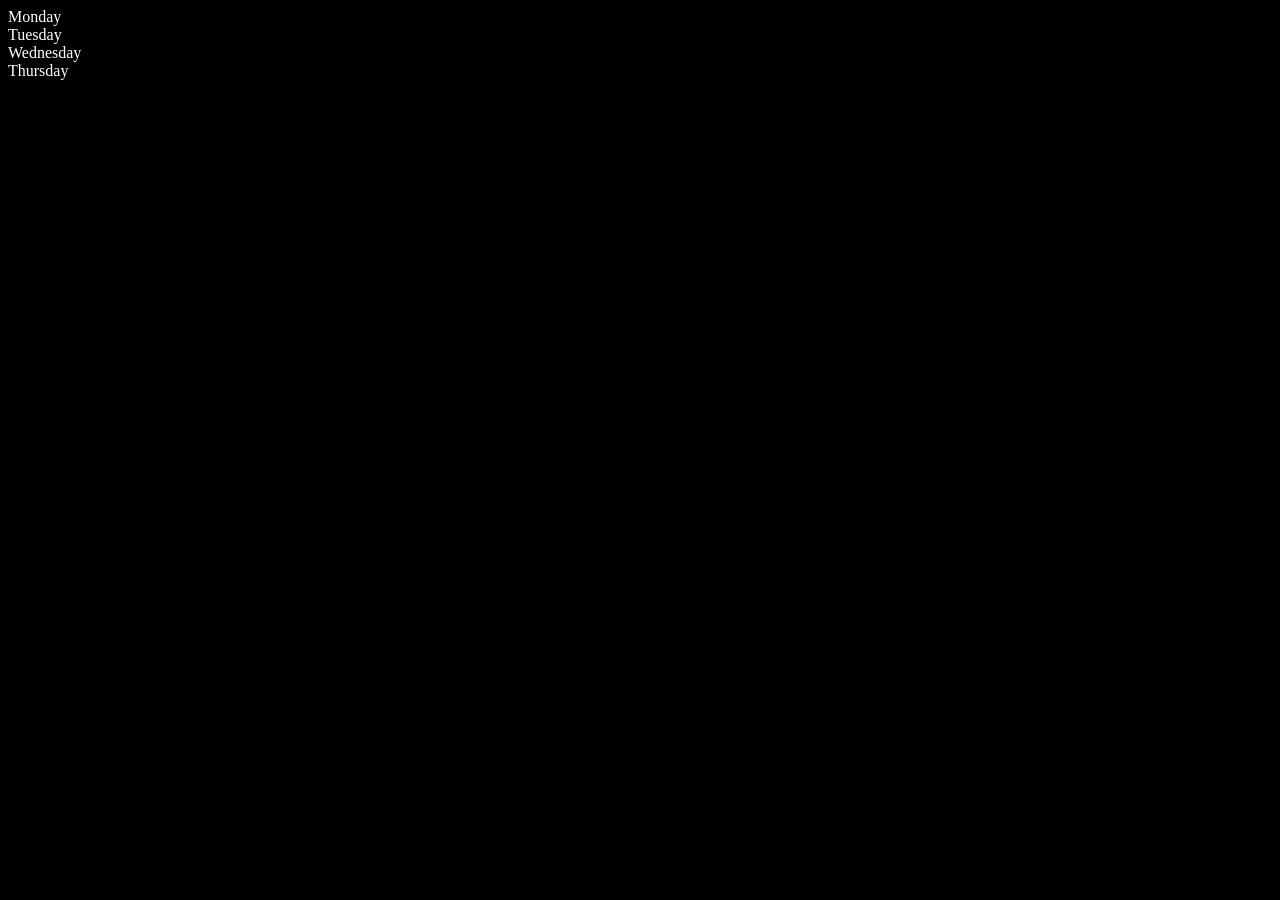
<file: DOM/index.html>
<html lang="en">
<head>
    <meta charset="UTF-8">
    <meta name="viewport" content="width=device-width, initial-scale=1.0">
    <title>DOM learing</title>
    <style> 
    .bg-black{
        background-color:black;
        color:white;
    }
    </style>
</head>
<body class="bg-black">
    <div  class="parent">
        <div class="day">Monday</div>
        <div class="day">Tuesday</div>
        <div class="day">Wednesday</div>
        <div class="day">Thursday</div>
        
    </div>
<script>
    const parent=document.querySelector('.parent')
    // console.log(parent);
    // console.log(parent.children)
    // console.log(parent.children[1])

    // parent.children[1].style.color="red"
    // console.log(parent.firstElementChild)
    // console.log(parent.lastElementChild)

    const dayOne=document.querySelector(".day")
    // console.log(dayOne.parentElement)

    // console.log(dayOne.nextElementSibling)

</script>
    
    
</body>
</html>
</file>
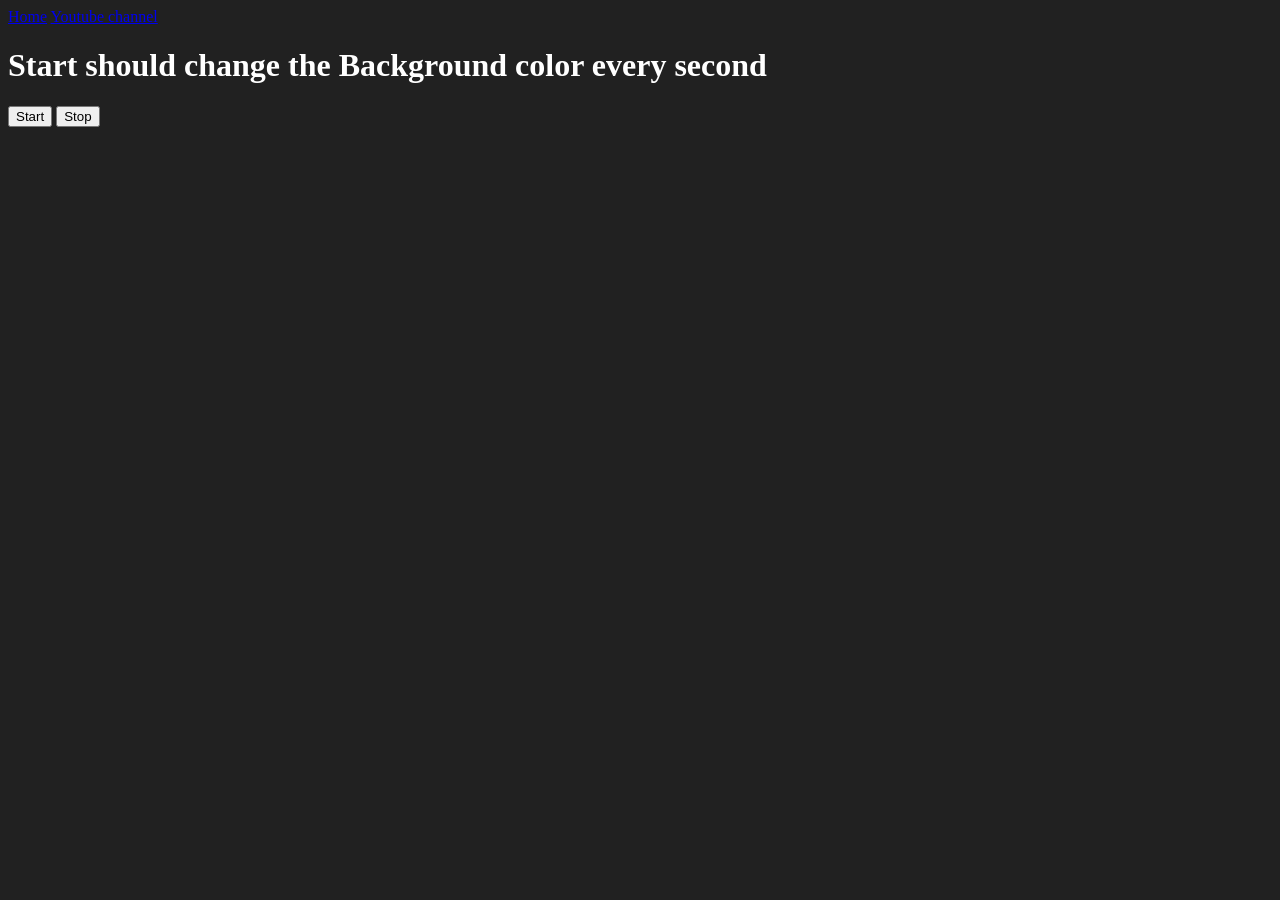
<file: Project 5/index.html>
<!DOCTYPE html>
<html lang="en">
  <head>
    <meta charset="UTF-8" />
    <meta name="viewport" content="width=device-width, initial-scale=1.0" />
    <meta http-equiv="X-UA-Compatible" content="ie=edge" />
    <title>Unlimited Colors</title>
    <!-- <link rel="stylesheet" href="style.css" />
    <link rel="stylesheet" href="../styles.css" /> -->
  </head>
  <body style="background-color: #212121; color: #fff">
    <nav>
      <a href="/" aria-current="page">Home</a>
      <a target="_blank" href="https://www.youtube.com/@chaiaurcode"
        >Youtube channel</a
      >
    </nav>

    <h1>Start should change the Background color every second</h1>
    <button id="start">Start</button>
    <button id="stop">Stop</button>
    <script src="app.js"></script>
  </body>
</html>
</file>
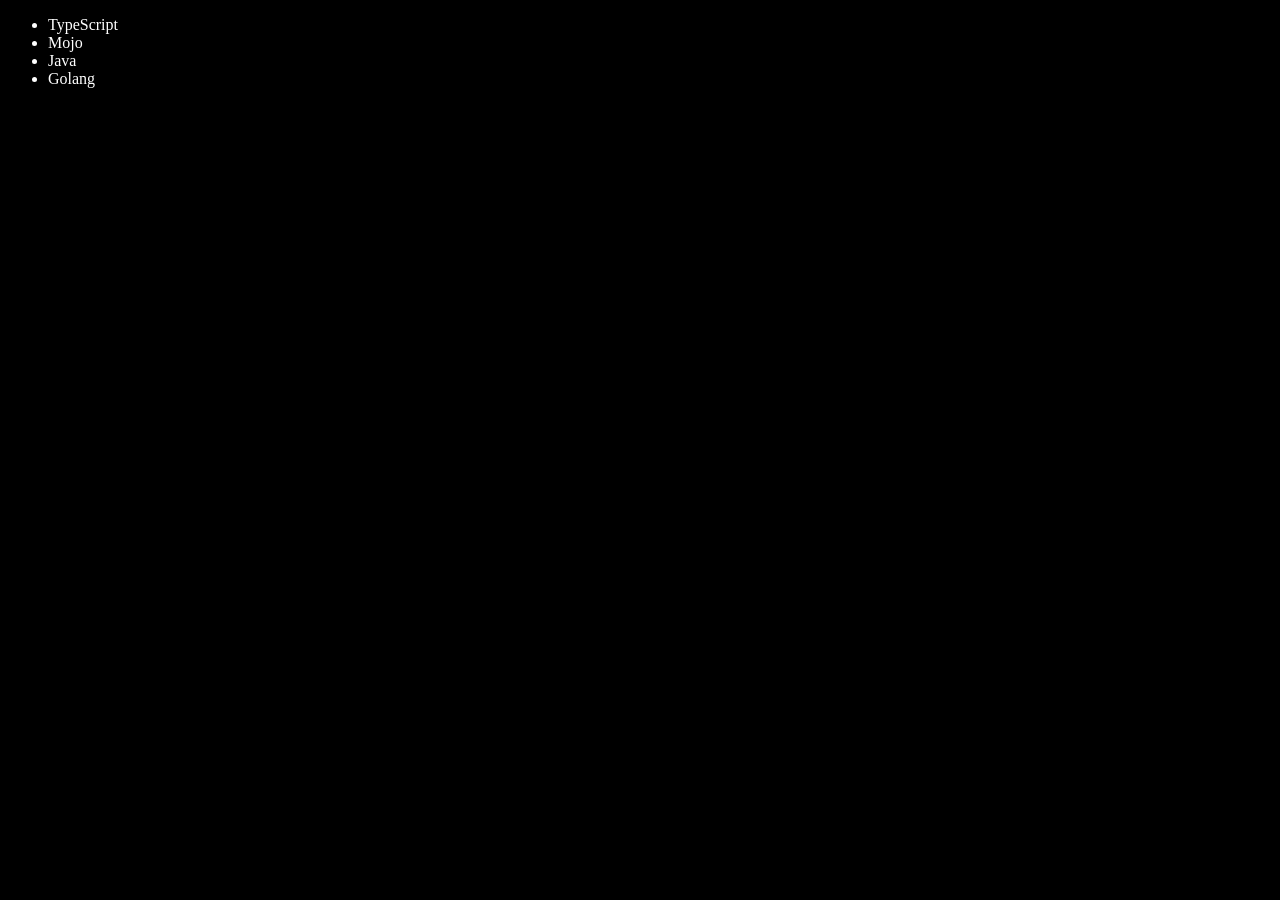
<file: DOM/four.html>
<!DOCTYPE html>
<html lang="en">
<head>
    <meta charset="UTF-8">
    <meta name="viewport" content="width=device-width, initial-scale=1.0">
    <title>DOM | Chai aur Code</title>
</head>
<body style="background-color: black;color:white;">
    <ul class="language">
      <li>JavaScript</li>
    </ul>
    
</body>
<script>
function addLanguage(langName){
    const li=document.createElement("li");
    li.innerHTML=`${langName}`
    document.querySelector(".language")
    .appendChild(li)
    

}
addLanguage("Python")
addLanguage("Java")

function addOptiLanguage(langName){
    const li=document.createElement("li")
    li.appendChild(document.createTextNode(langName))
    document.querySelector(".language").appendChild(li)

}
addOptiLanguage("Golang")

// Edit \


const secondLang=document.querySelector("li:nth-child(2)")

const newli=document.createElement("li")
newli.textContent="Mojo"
secondLang.replaceWith(newli)

//edit 
const firstLang=document.querySelector("li:first-child")
firstLang.outerHTML='<li> TypeScript</li>'

// remove

const lastLang=document.querySelector("li:last-child")
lastlang.remove()
</script>

</html>
</file>
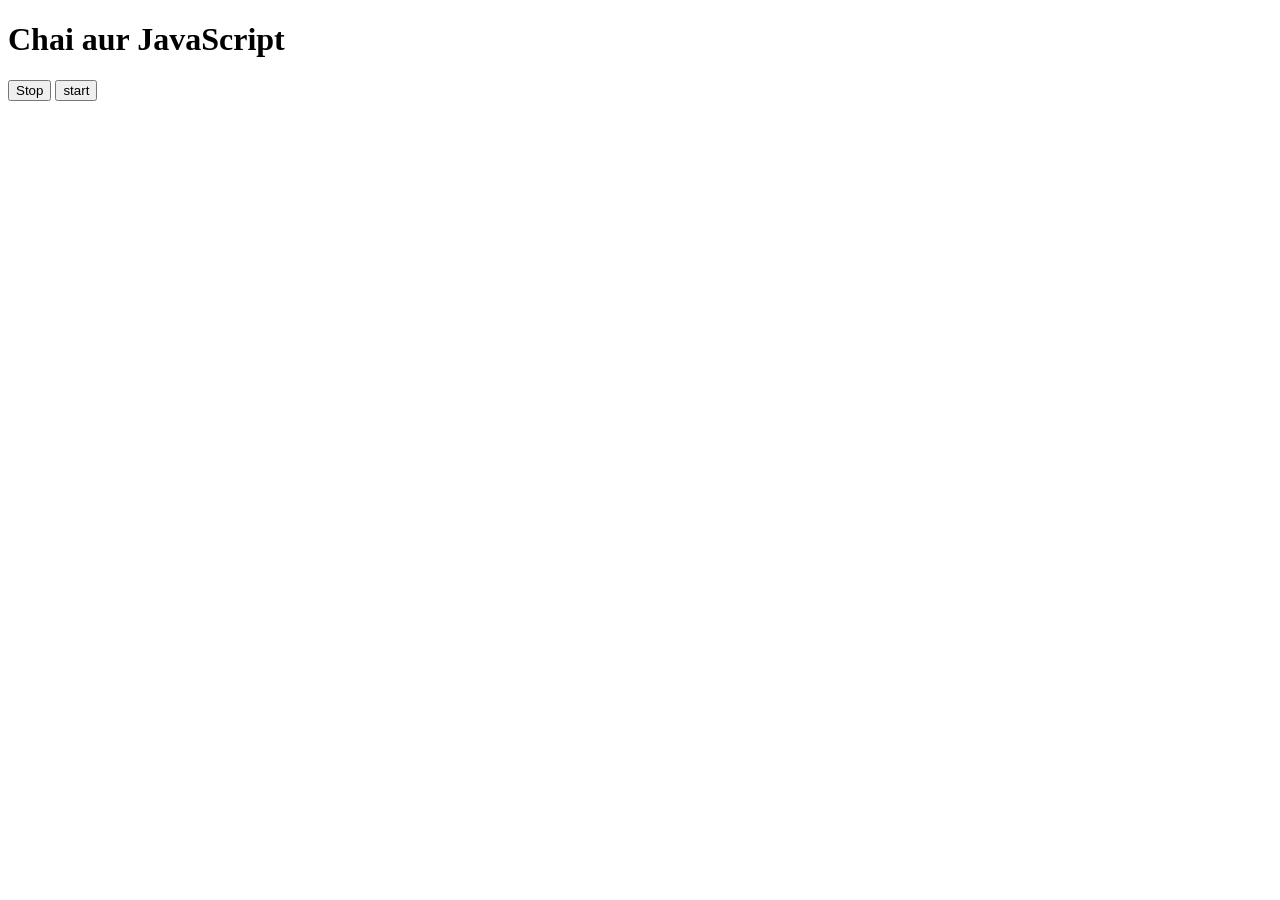
<file: Events/three.html>
<!DOCTYPE html>
<html lang="en">
<head>
    <meta charset="UTF-8">
    <meta name="viewport" content="width=device-width, initial-scale=1.0">
    <title>Async JS</title>
</head>
<body>
    <h1>Chai aur JavaScript </h1>
    <button id="stop">Stop</button>
    <button id="start">start</button>
    
    
</body>
<script>
    const changeText=function(){
        document.querySelector("h1").innerHTML="Chai aur Code"

    }
    
   
    document.querySelector("#start").addEventListener("click",function(){
        setInterval(changeText,1000)
        console.log("Start")
    })
    document.querySelector("#stop").addEventListener("click",function(){
        clearInterval(changeText,1000)
        console.log("Stopped")
    })
   
</script>
</html>
</file>
